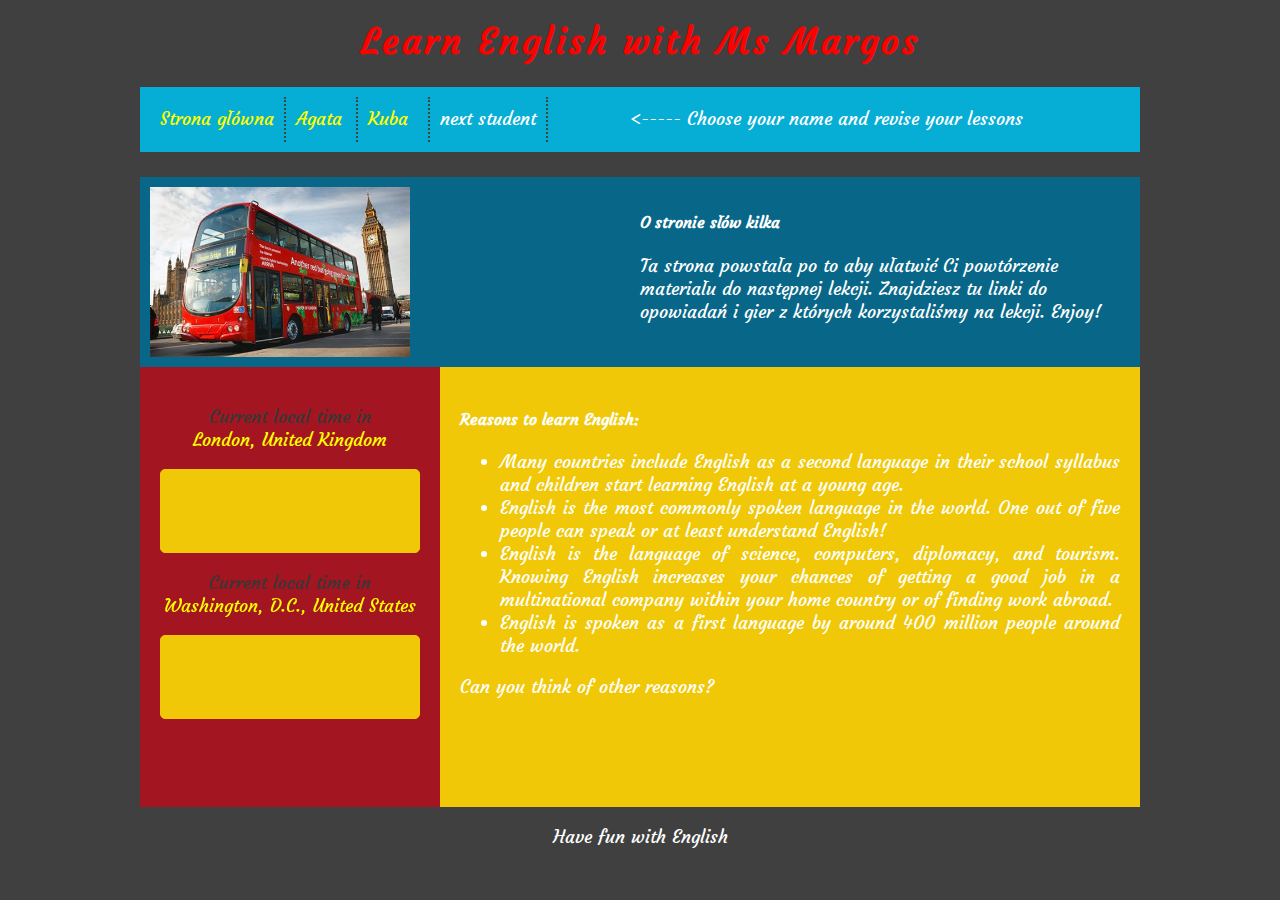
<file: index.html>
<!DOCTYPE HTML>
<html lang="pl">
	<head>
		<meta charset="utf-8"/>
		<title>Learn English and have fun</title>
		<meta name="description" content="Przed Tobą strona korepetycji języka angielskiego. Wybierz swoje imię i GET TO WORK"/>
		<link rel="stylesheet" href="style.css" type="text/css"/>
		<link href="https://fonts.googleapis.com/css?family=Courgette&amp;subset=latin-ext" rel="stylesheet"> 
	</head>

	<body>
		
		<div id="container">
			<header>
				<h1 id="logo">
					Learn English with Ms Margos
				</h1>
			</header>
			
			<nav>
				<div id="menu">
					<div class="option"><a href="index.html">Strona główna</a></div>
					<div class="option"><a href="./uczniowie/agata.html">Agata</a></div>
					<div class="option"><a href="./uczniowie/kuba.html">Kuba</a></div>
					<div class="option">next student</div>
					<div class="hint"><span>&lt;-----  Choose your name and revise your lessons</span></div>
					<div style="clear:both;"></div>
				</div>
			</nav>
			
			<section>
				<div id="topbar">
					<div id="topbarL">
						<img class="bus-photo" src="doubledecker.jpeg.jpg" alt="Bus photo"/>
					</div>
					<div id="topbarR">
						<h4 id="topbar-header">O stronie słów kilka</h4>
						<p>
							Ta strona powstała po to aby ułatwić Ci powtórzenie materiału do następnej lekcji. 
							Znajdziesz tu linki do opowiadań i gier z których korzystaliśmy na lekcji. Enjoy!
						</p>
					</div>
					<div style="clear:both;"></div>
				</div>
			</section>
			
			<main>
				<div id="main-container">
				<aside>
					<div id="sidebar">
						<div>
							<p>
								<a href="https://www.zeitverschiebung.net/en/city/2643743">
								<span class="clock-header">Current local time in</span>
								<br>London, United Kingdom
								</a>
							</p>
							<div class="clock">
								<iframe class="clock-iframe" 
								src="https://www.zeitverschiebung.net/clock-widget-iframe-v2?language=en&size=small&timezone=Europe%2FLondon">
								</iframe> 
							</div>
						</div>
						<div>
							<p>
								<a href="https://www.zeitverschiebung.net/en/city/4140963">
								<span class="clock-header">Current local time in</span>
								<br>Washington, D.C., United States</a>
							</p>
							<div class="clock">
								<iframe class="clock-iframe" 
								src="https://www.zeitverschiebung.net/clock-widget-iframe-v2?language=en&size=small&timezone=America%2FNew_York">
								</iframe>
							</div>
						</div>
					</div>
				</aside>
				
				<section id="section-content">
					<div id="content">
						<h4>Reasons to learn English:</h4>
						<ul>
							<li>Many countries include English as a second language in their school syllabus and children start 
							learning English at a young age.</li>
							<li>English is the most commonly spoken language in the world. 
							One out of five people can speak or at least understand English!</li>
							<li>English is the language of science,  computers, diplomacy, and tourism. 
							Knowing English increases your chances of getting a good job in a multinational company 
							within your home country or of finding work abroad.</li>
							<li>English is spoken as a first language by around 400 million people around the world.</li>
						</ul>
						<p>Can you think of other reasons?</p>
					</div>
				</section>
				
				<footer>
					<div id="footer">
						<p>Have fun with English</p>
					</div>
				</footer>
			</div>
			</main>
		</div>	
	</body>
</html>
</file>
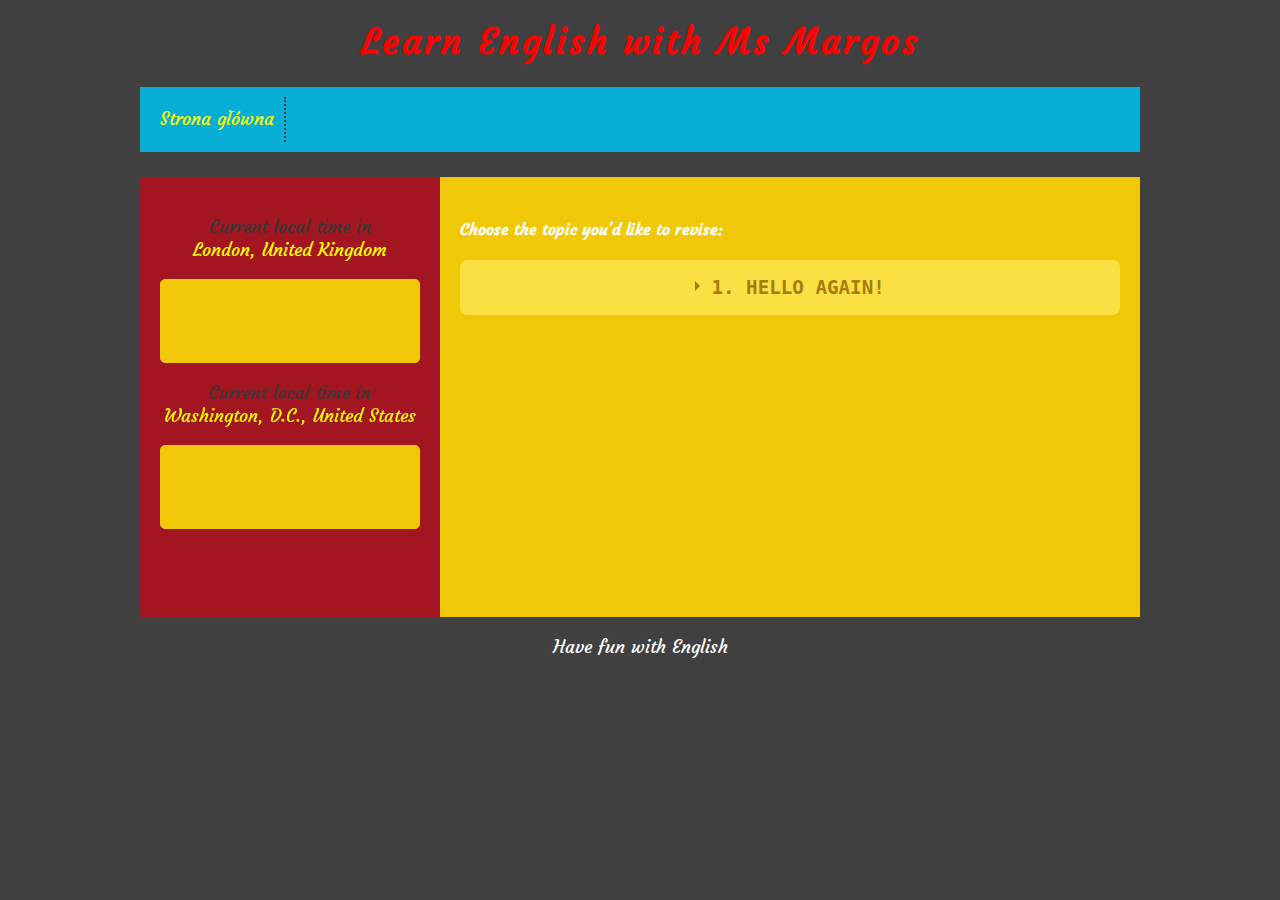
<file: uczniowie/agata.html>
<!DOCTYPE HTML>
<html lang="pl">
	<head>
		<meta charset="utf-8"/>
		<title>Learn English and have fun</title>
		<meta name="description" content="Przed Tobą strona korepetycji języka angielskiego. Wybierz swoje imię i GET TO WORK"/>
		<link rel="stylesheet" href="../style.css" type="text/css"/>
		<link href="https://fonts.googleapis.com/css?family=Courgette&amp;subset=latin-ext" rel="stylesheet"> 
	</head>

	<body>
		
		<div id="container">
			<header>
				<h1 id="logo">
					Learn English with Ms Margos
				</h1>
			</header>
					
			<nav>
				<div id="menu">
					<div class="option"><a href="../index.html">Strona główna</a></div>
					<div style="clear:both;"></div>
				</div>
			</nav>
			
			<main>
				<div id="main-container">
					<aside>
						<div id="sidebar">
							<div>
								<p>
									<a href="https://www.zeitverschiebung.net/en/city/2643743">
									<span class="clock-header">Current local time in</span>
									<br>London, United Kingdom
									</a>
								</p>
								<div class="clock">
									<iframe class="clock-iframe" 
									src="https://www.zeitverschiebung.net/clock-widget-iframe-v2?language=en&size=small&timezone=Europe%2FLondon">
									</iframe> 
								</div>
							</div>
							<div>
								<p>
									<a href="https://www.zeitverschiebung.net/en/city/4140963">
									<span class="clock-header">Current local time in</span>
									<br>Washington, D.C., United States</a>
								</p>
								<div class="clock">
									<iframe class="clock-iframe" 
									src="https://www.zeitverschiebung.net/clock-widget-iframe-v2?language=en&size=small&timezone=America%2FNew_York">
									</iframe>
								</div>
							</div>
						</div>
					</aside>
				
					<section id="section-content">
						<div id="content">
							<h4>Choose the topic you'd like to revise:</h4>
							<div class="wrap-collabsible">
								<input id="collapsible1" class="toggle" type="checkbox">
								<label for="collapsible1" class="lbl-toggle">1. Hello again!</label>
								<div class="collapsible-content">
									<div class="content-inner">
										<p>
										<a target="blank" href = "http://www.englishmaven.org/HP6/Present%20Tense%20Exercise%206.htm">Practise Present Simple </a><br>
										<a target="blank" href ="https://www.eslgamesplus.com/present-simple-tense-action-verbs-interactive-monkey-game/">Play game: Monkey sentence</a><br>
										<a target="blank" href ="https://learningapps.org/myapps.php?displayfolder=1121235">Revise vocabulary.</a>
										<span>Twój login na learningapps to pierwsze trzy litery Twojego imienia i nazwiska. Hasło to nazwa naszego przedmiotu. Po zalogowaniu wejdź na Moją klasę i wykonaj zadania z folderu school.</span><br><br>
										Words to remember:plant, ghost, shout, question mark, hammer, lightning, healthy, canteen, wait, in a line
										</p>
									</div>
								</div>
							</div>					
						</div>
					</section>
				
					<footer>
						<div id="footer">
							<p>Have fun with English</p>
						</div>
					</footer>
				</div>
			</main>
		</div>	
	</body>
</html>
</file>
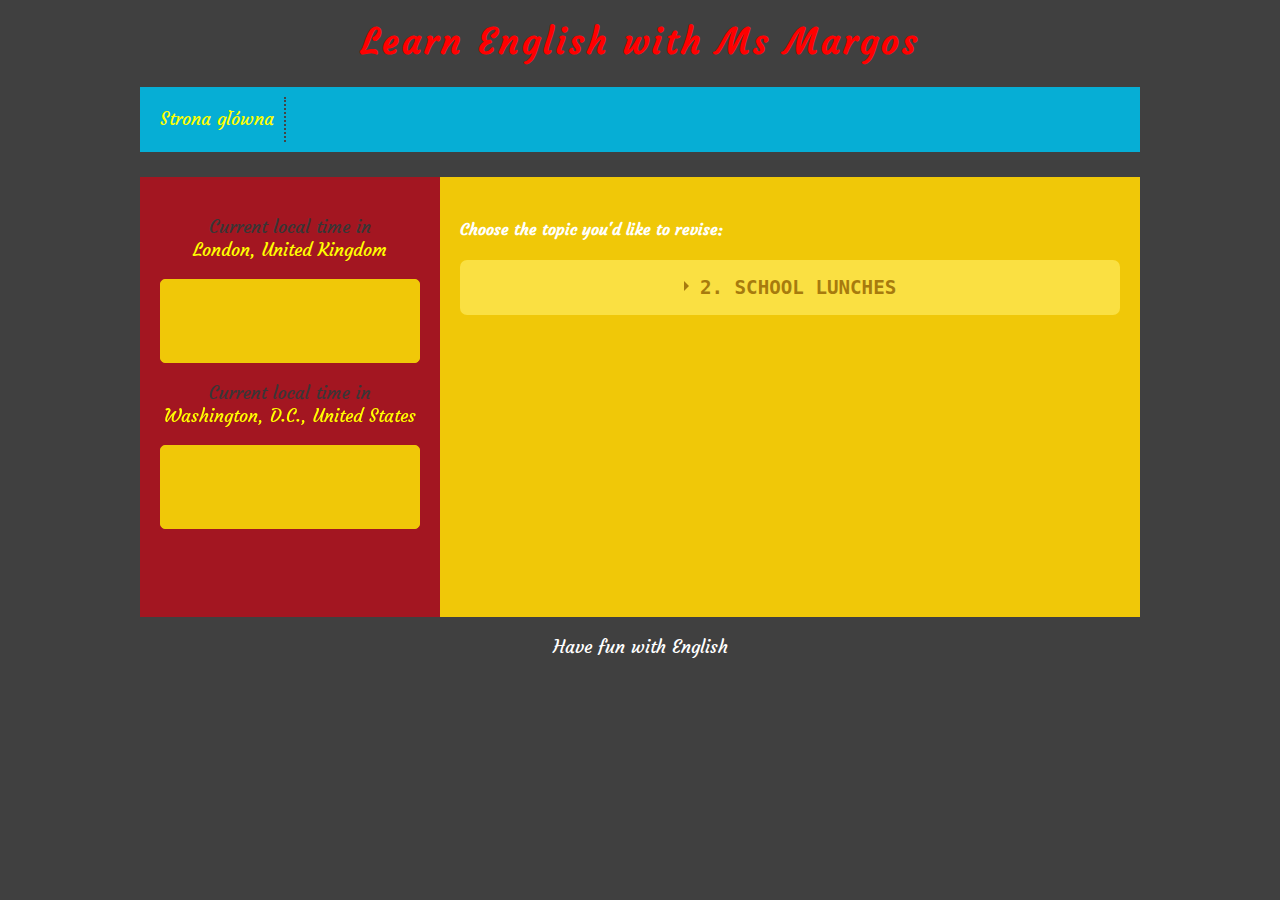
<file: uczniowie/kuba.html>
<!DOCTYPE HTML>
<html lang="pl">
	<head>
		<meta charset="utf-8"/>
		<title>Learn English and have fun</title>
		<meta name="description" content="Przed Tobą strona korepetycji języka angielskiego. Wybierz swoje imię i GET TO WORK"/>
		<link rel="stylesheet" href="../style.css" type="text/css"/>
		<link href="https://fonts.googleapis.com/css?family=Courgette&amp;subset=latin-ext" rel="stylesheet"> 
	</head>

	<body>
		
		<div id="container">
			<header>
				<h1 id="logo">
					Learn English with Ms Margos
				</h1>
			</header>
					
			<nav>
				<div id="menu">
					<div class="option"><a href="../index.html">Strona główna</a></div>
					<div style="clear:both;"></div>
				</div>
			</nav>
			
			<main>
				<div id="main-container">
					<aside>
						<div id="sidebar">
							<div>
								<p>
									<a href="https://www.zeitverschiebung.net/en/city/2643743">
									<span class="clock-header">Current local time in</span>
									<br>London, United Kingdom
									</a>
								</p>
								<div class="clock">
									<iframe class="clock-iframe" 
									src="https://www.zeitverschiebung.net/clock-widget-iframe-v2?language=en&size=small&timezone=Europe%2FLondon">
									</iframe> 
								</div>
							</div>
							<div>
								<p>
									<a href="https://www.zeitverschiebung.net/en/city/4140963">
									<span class="clock-header">Current local time in</span>
									<br>Washington, D.C., United States</a>
								</p>
								<div class="clock">
									<iframe class="clock-iframe" 
									src="https://www.zeitverschiebung.net/clock-widget-iframe-v2?language=en&size=small&timezone=America%2FNew_York">
									</iframe>
								</div>
							</div>
						</div>
					</aside>
				
					<section id="section-content">
						<div id="content">
							<h4>Choose the topic you'd like to revise:</h4>
							<div class="wrap-collabsible">
								<input id="collapsible1" class="toggle" type="checkbox">
								<label for="collapsible1" class="lbl-toggle">2. School lunches</label>
								<div class="collapsible-content">
									<div class="content-inner">
										<p>
										<a target="blank" href = "http://eslkidsworld.com/Interactive%20games/Grammar%20Games/Simple%20Present/present%20simple%20tense%20quiz.html">Przypomnij sobie czas PRESENT SIMPLE grając w grę z piratami. </a><br><br>
										<a target="blank" href = "https://agendaweb.org/verbs/present-simple/index.html">Wybierz poprwny czasownik w czasie Present Simple </a><br><br>
										<a target="blank" href ="http://learnenglishkids.britishcouncil.org/en/grammar-practice/nouns-countable-and-uncountable">Pod tekstem kliknij GAME i wykonaj zadanie. Daj znać jak sobie poradziłeś.</a><br><br>
										<a target="blank" href ="https://learningapps.org/">Revise vocabulary.</a>
										<span>Twój login na learningapps to pierwsze trzy litery Twojego imienia i nazwiska (wszystko małymi literami bez spacji) oraz cyfra 2 Hasło to nazwa naszego przedmiotu po angielsku pisana małą literą. Po zalogowaniu wejdź na Moją klasę i wykonaj zadania z folderu countable/uncountable nouns.</span><br><br>
										
										</p>
									</div>
								</div>
							</div>					
						</div>
					</section>
				
					<footer>
						<div id="footer">
							<p>Have fun with English</p>
						</div>
					</footer>
				</div>
			</main>
		</div>	
	</body>
</html>
</file>
<file: style.css>
body {
	background-color: #404040;
	font-family: 'Courgette', cursive;
	color: white;
}

p,
ul,
label {
	font-size: 18px;
}

h3 {
	font-size: 48px;
	color: red;
}

h1 {
	color: red;
	text-align: center;
}

a {
	color: yellow;
	text-decoration: none;
}

#container {
	width: 1000px;
	margin-left: auto;
	margin-right: auto;
}

#logo {
	color: red;
	margin-top: 20px;
	font-size: 35px;
	letter-spacing: 3px;
	font-weight: 900;
}

#menu {
	background-color: #06AED5;
	margin-top: 20px;
	color: #ffffff;
	padding: 10px;
	margin-bottom: 25px;
}

#topbar {
	background-color: #086788;
	color: white;
	padding: 10px;
	height: 170px;
}

.bus-photo {
	object-fit: contain;
	max-height: 100%;
	width: 100%;
}

#topbarL {
	float: left;
	height: 100%;
}

#topbarR {
	float: right;
	width: 50%;
	margin: 25px 0;
	font-size: 16px;
}

#topbar-header {
	margin-top: 0;
}

#main-container {
	width: 100%;
	display: flex;
	flex-wrap: wrap;
	flex-direction: row;
}

aside {
	width: 30%;
}

#sidebar {
	padding: 20px;
	height: 400px;
	background-color: #A31621;
	text-align: center;
	font-size: 18px;
}

.clock-header {
	color: rgb(56, 54, 54);
}

.clock-iframe {
	width: 100%;
	height: 115px;
	border: none;
}

#section-content {
	width: 70%;
}

#content {
	padding: 20px;
	background-color: #F0C808;
	height: 400px;
	text-align: justify;
	overflow-y: scroll;
}

footer {
	clear:both;
	height: 10%;
	width: 100%;
	text-align: center;
}

.option {
	float: left;
	min-width: 50px;
	height: 25px;
	font-size: 18px;
	padding: 10px;
	border-right: 2px dotted #444444;
}

.hint {
	float: right;
	width: 50%;
	height: 25px;
	font-size: 18px;
	padding: 10px;
}

.option:hover {
	background-color: #000000;
	cursor: pointer;
}
.optionL {
	font-size: 18px;
	height: 25px;
	padding: 10px;
	border-bottom: 2px dotted #444444;
}
.optionL:hover {
	background-color: #f36742;
	color: white;
	cursor: pointer;
}	
	
.bigtitle {
	font-size: 32px;
	font-weight: 900;
	letter-spacing: 2px;
}

.dottedline {
	height: 5px;
	margin-top: 15px;
	margin-bottom: 20px;
	border-bottom: 2px dotted #444444;
}

.clock {
	background-color: #F0C808;
	height: 82px;
	border: #F0C808 0.1px solid;
	border-radius: 5px;
}

.wrap-collabsible {
	margin-bottom: 10px;
  }
  
  input[type='checkbox'] {
	display: none;
  }
  
  .lbl-toggle {
	display: block;
  
	font-weight: bold;
	font-family: monospace;
	font-size: 1.2rem;
	text-transform: uppercase;
	text-align: center;
  
	padding: 1rem;
  
	color: #A77B0E;
	background: #FAE042;
  
	cursor: pointer;
  
	border-radius: 7px;
	transition: all 0.25s ease-out;
  }
  
  .lbl-toggle:hover {
	color: #7C5A0B;
  }
  
  .lbl-toggle::before {
	content: ' ';
	display: inline-block;
  
	border-top: 5px solid transparent;
	border-bottom: 5px solid transparent;
	border-left: 5px solid currentColor;
	vertical-align: middle;
	margin-right: .7rem;
	transform: translateY(-2px);
  
	transition: transform .2s ease-out;
  }
  
  .toggle:checked + .lbl-toggle::before {
	transform: rotate(90deg) translateX(-3px);
  }
  
  .collapsible-content {
	max-height: 0px;
	overflow: hidden;
	transition: max-height .25s ease-in-out;
  }
  
  .toggle:checked + .lbl-toggle + .collapsible-content {
	max-height: 500px;
  }
  
  .toggle:checked + .lbl-toggle {
	border-bottom-right-radius: 0;
	border-bottom-left-radius: 0;
  }
  
  .collapsible-content .content-inner {
	background: rgba(250, 224, 66, .2);
	border-bottom: 1px solid rgba(250, 224, 66, .45);
	border-bottom-left-radius: 7px;
	border-bottom-right-radius: 7px;
	padding: .5rem 1rem;
	margin-bottom: 10px;
  }

  .video-iframe {
	width: 560px;
	height: 315px;
	border: none;
  }
</file>
